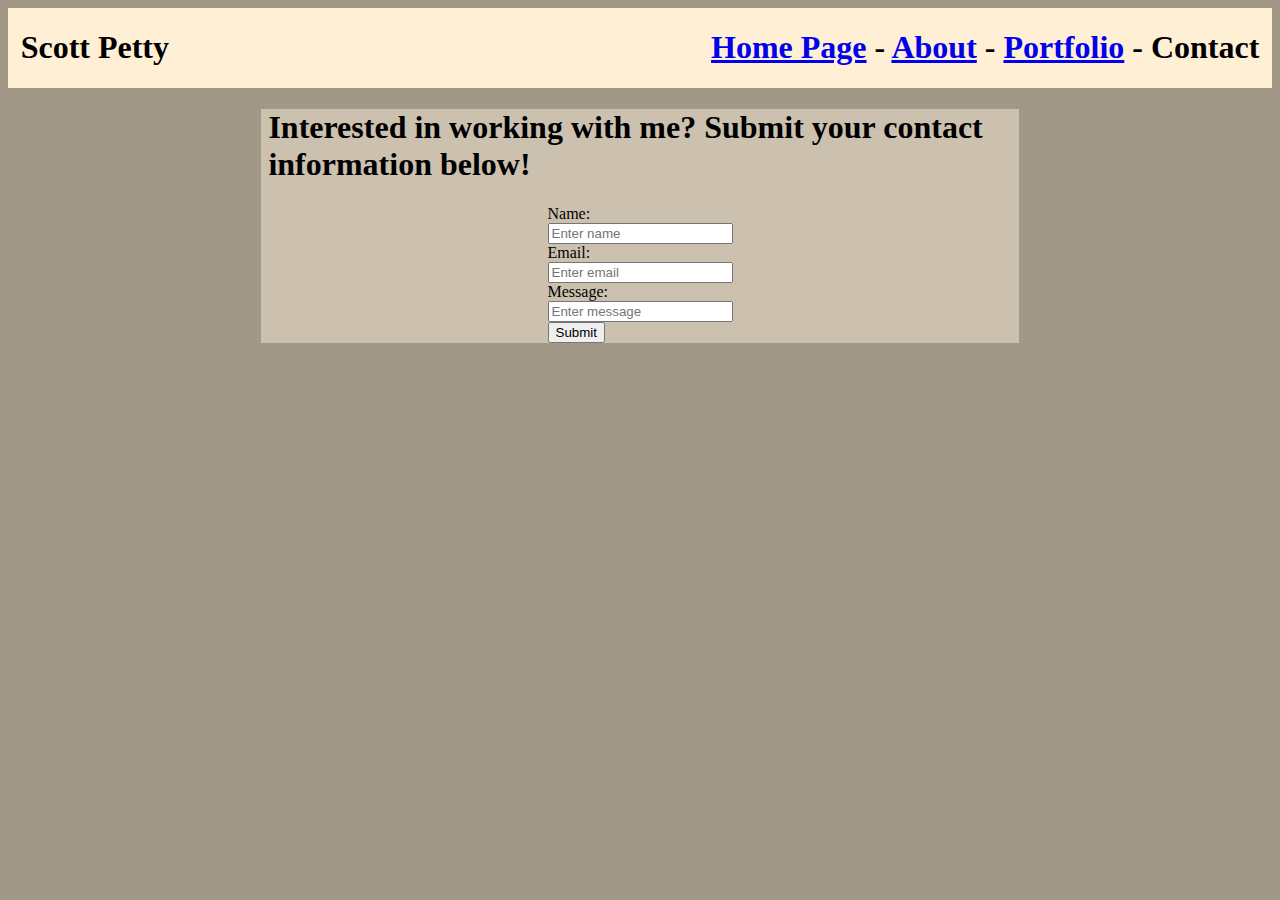
<file: contact.html>
<!DOCTYPE html>
<html lang="en">
<head>
    <meta charset="UTF-8">
    <meta name="viewport" content="width=device-width, initial-scale=1.0">
    <title>Contact</title>
    <link rel="stylesheet" href="style.css">
    <script src="javascript.js"></script>
</head>
<body>
    <header>
        <h1 class="nav">Scott Petty</h1>
        <h1 class="nav">
          <nav>
            <a href="index.html">Home Page</a> - 
            <a href="about.html">About</a> - 
            <a href="portfolio.html">Portfolio</a> - 
            Contact
          </nav>
        </h1>
    </header>
    <main>
        <h1>Interested in working with me? Submit your contact information below!</h1>
        <div class="contact">
        <form action="success.html">
            Name:
            <br>
            <input type="text" class="form-control" placeholder="Enter name">
            <br>
            Email:
            <br>
            <input type="email" class="form-control" placeholder="Enter email">
            <br>
            Message:
            <br>
            <input type="text" class="form-control" placeholder="Enter message">
            <br>
            <button type="submit" class="btn btn-primary">Submit</button>
        </form>
        </div>
    </main>
</body>
</html>
</file>
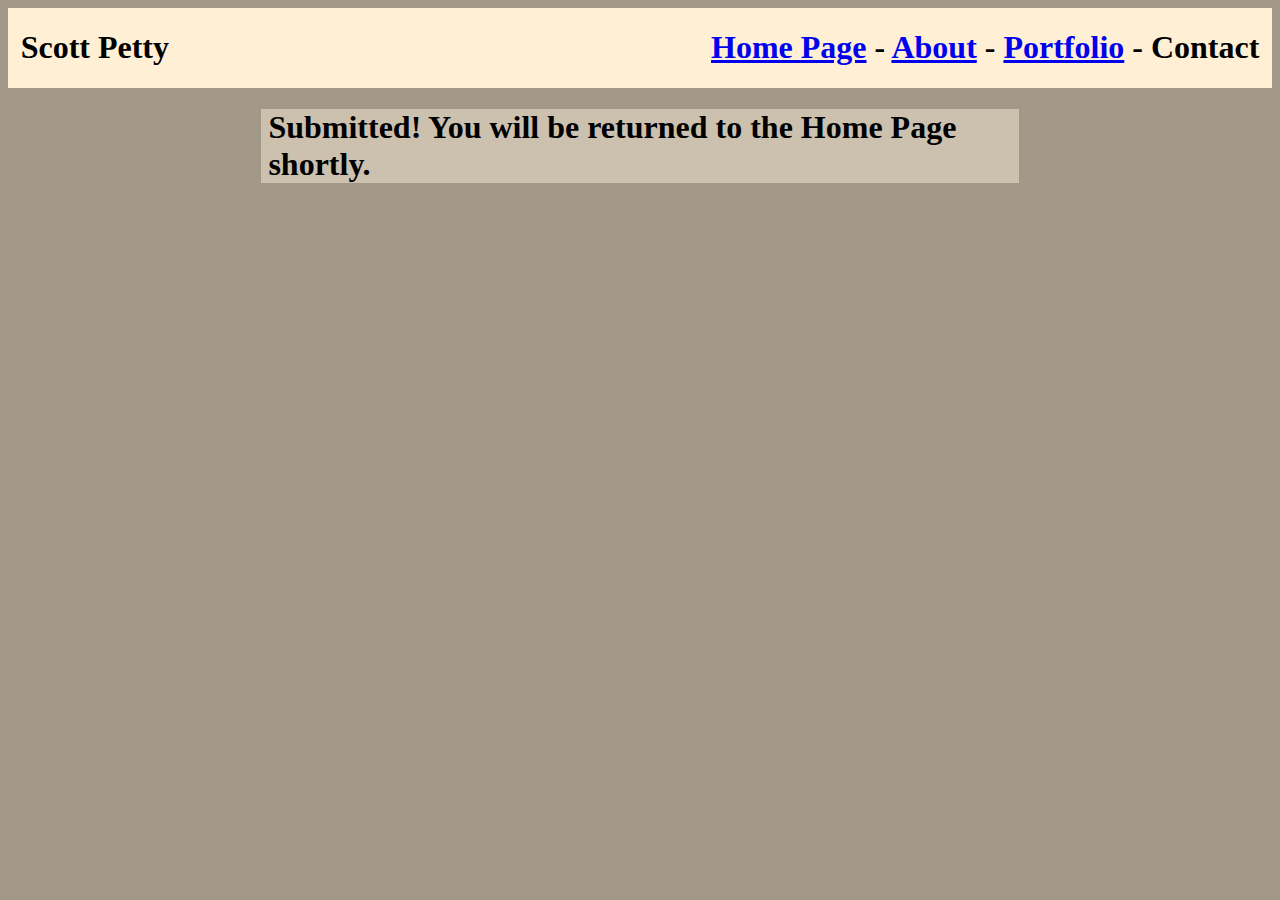
<file: success.html>
<!DOCTYPE html>
<html lang="en">
<head>
    <meta charset="UTF-8">
    <meta name="viewport" content="width=device-width, initial-scale=1.0">
    <title>Success</title>
    <link rel="stylesheet" href="style.css">
    <script src="success.js"></script>
</head>
<body>
    <header>
        <h1 class="nav">Scott Petty</h1>
        <h1 class="nav">
          <nav>
            <a href="index.html">Home Page</a> - 
            <a href="about.html">About</a> - 
            <a href="portfolio.html">Portfolio</a> - 
            Contact
          </nav>
        </h1>
    </header>
    <main>
        <h1>Submitted! You will be returned to the Home Page shortly.</h1>
    </main>
</body>
</html>
</file>
<file: style.css>
html {
  background-color: #a29888;
}
header {
  background-color: #ffefd5;
  display: flex;
  flex-direction: row;
  justify-content: space-between;
}
main {
  background-color: #ccc0af;
  margin: 0% 20% 0% 20%;
}
img {
  width: 10%;
}
h1.nav {
  padding: 0% 1% 0% 1%;
}
h1 {
  padding: 0% 1% 0% 1%;
}
.contact {
  display: flex;
  flex-wrap: wrap;
  justify-content: center;
}
</file>
